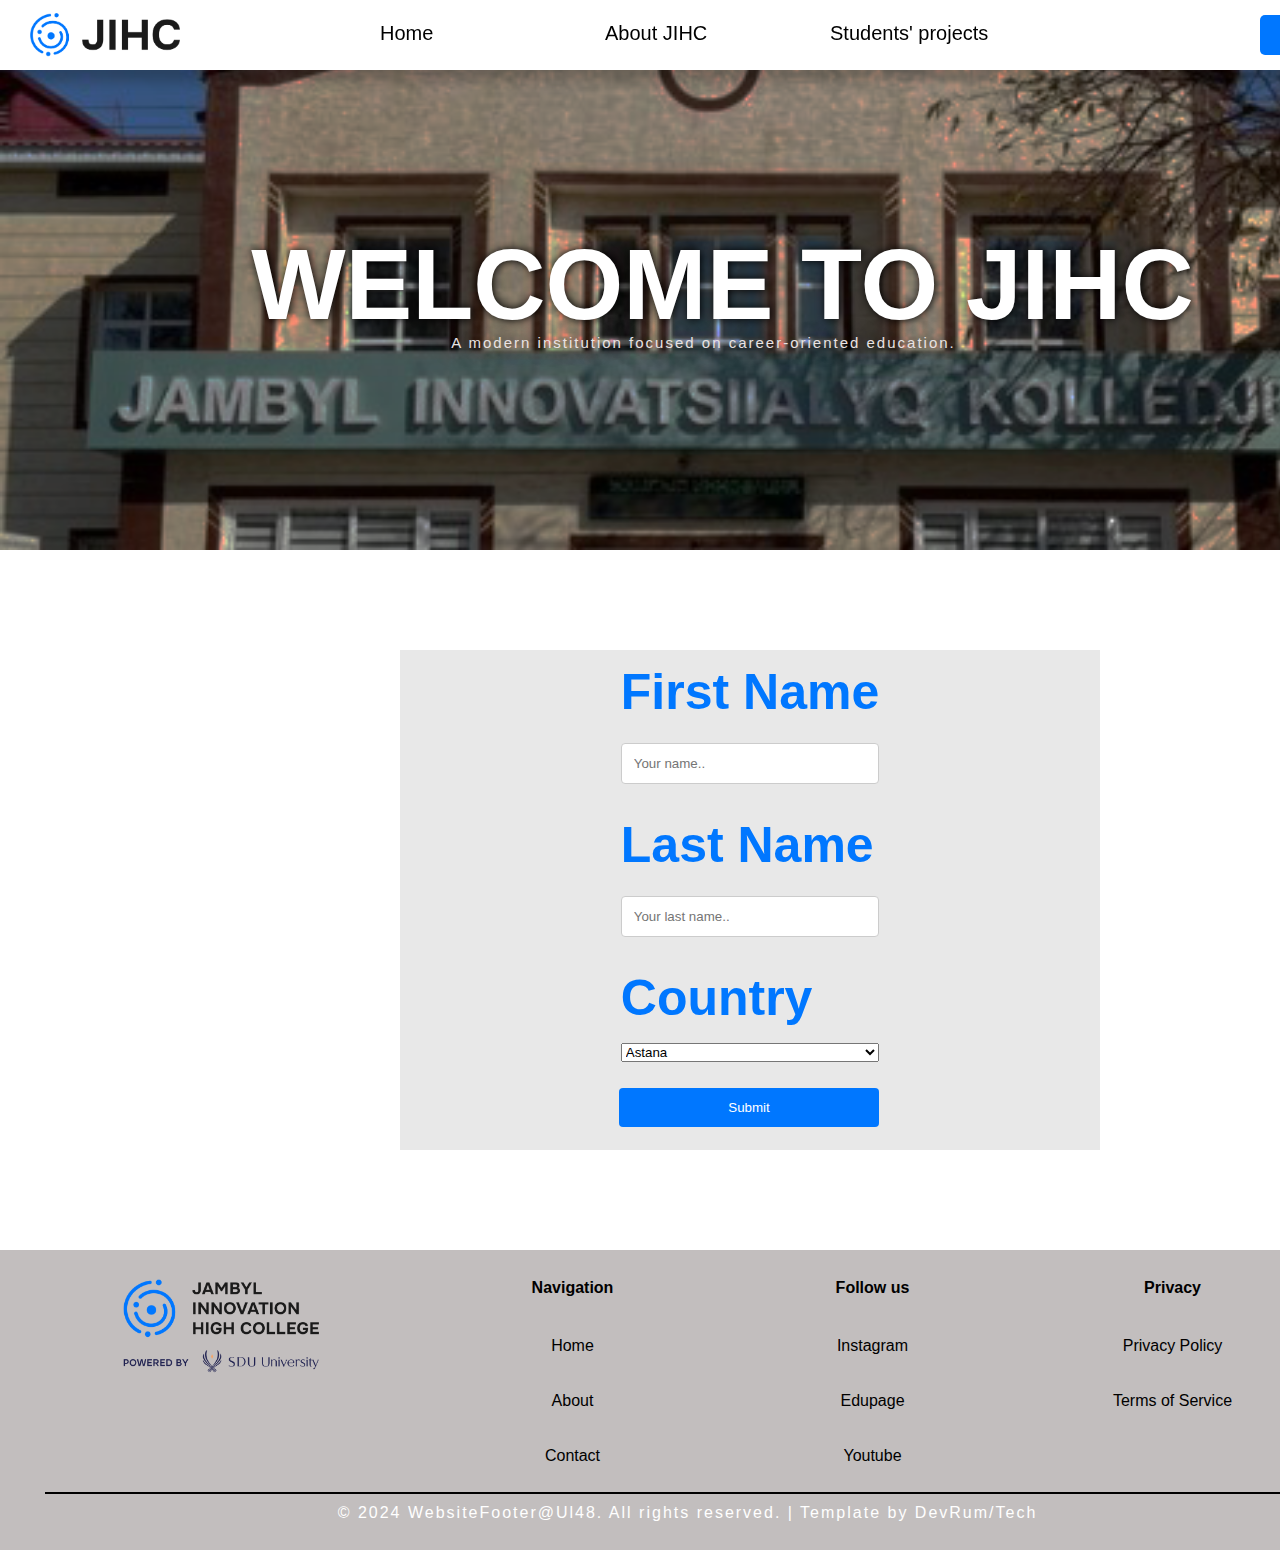
<file: contact.html>
<!DOCTYPE html>
<html lang="en">
<head>
    <meta charset="UTF-8">
    <meta name="viewport" content="width=device-width, initial-scale=1.0">
    <title>Fair_contacts_page</title>
    <link href="main.css" rel="stylesheet">
</head>
<body>
    <header>
        <div class="head-buttons">
         <img src="JIHC.png" width="150px">
         <button><a href="contact.html">Contact us</a></button>
        </div>
        <div class="nav-buttons">
            <a href="index.html">Home</a>
            <a href="about.html">About JIHC</a>
            <a href="project.html">Students' projects</a>
        </div>
    </header>
    <div class="head-text">
        <h1>WELCOME TO JIHC</h1>
        <p>A     modern     institution     focused     on      career-oriented     education.</p>
    </div>
    <div class="box2">
        <form action="action_page.php">
          <label for="fname">First Name</label>
             <input type="text" id="fname" name="firstname" placeholder="Your name..">
      
          <label for="lname">Last Name</label>
             <input type="text" id="lname" name="lastname" placeholder="Your last name..">
      
          <label for="country">Country</label>
            <select id="country" name="city">
                <option value="astana">Astana</option>
                <option value="almaty">Almaty</option>
                <option value="taraz">Taraz</option>
                <option value="shymkent">Shymkent</option>
                <option value="aktobe">Aktobe</option>
                <option value="atyrau">Atyrau</option>
                <option value="karagandy">Karagandy</option>
                <option value="kyzylorda">Kyzylorda</option>
                <option value="pavlodar">Pavlodar</option>
            </select>
            <input type="submit" value="Submit">
        </form>
      </div>
      <footer> 
        <div class="foot-text">
            <img class="jihc" src="jihc-logo-sdu-v3.png" width="200px">
            <div class="nav-grid">
                <h4>Navigation</h4>
                <a href="index.html">Home</a>
                <a href="about.html">About</a>
                <a href="contact.html">Contact</a>
            </div>
            <div class="nav-grid">
                <h4>Follow us</h4>
                <a href="https://www.instagram.com/jihc.kz/">Instagram</a>
                <a href="https://jihc.edupage.org/">Edupage</a>
                <a href="https://www.youtube.com/@Tohaapke">Youtube</a>
            </div>
            <div class="nav-grid">
                <h4>Privacy</h4>
                <a href="https://policies.google.com/privacy?hl=en-US">Privacy Policy</a>
                <a href="https://policies.google.com/terms?hl=en-US">Terms of Service</a>
            </div>
        </div>
        <hr class="black-hr">
        <p>© 2024 WebsiteFooter@Ul48. All rights reserved. | Template by DevRum/Tech</p>
    </footer>
</body>
</html>
</file>
<file: main.css>
*{
    padding: 0;
    margin: 0;
    box-sizing: border-box;
}
body{
    display: grid;
    min-height: 100vh;
    background-color: white;
    font-family: 'Poppins', sans-serif;
}
header{
    display: grid;
    padding: 10px;
    place-content: center;
    font-family: 'Lucida Sans', 'Lucida Sans Regular', 'Lucida Grande', 'Lucida Sans Unicode', Geneva, Verdana, sans-serif;
    background-color: white;
    width: 1510px;
    height: 70px;
    box-shadow: 1px 10px 10px 1px rgba(5, 5, 6, 0.2);
    position: fixed;
}
.head-buttons{
    display: flex;
    align-items: center;
    justify-content: flex-start;
    gap: 80rem;
    margin-left: -50px;
}
.nav-buttons{
    display: grid;
    grid-template-columns: repeat(3,225px);
    font-size: 20px;
    margin-top: -35px;
    margin-left: 300px;
}
a{ 
    text-decoration: none;
    color: black; 
    transition: all 500ms ease;
}
a:hover{
    color: #0077ff;
    font-size: 20px;
    cursor: pointer;
    transform: scale(1.1);
}
.eng, .kazakh, .russ, .tur { 
    text-decoration: none;
    color: white; 
    transition: all 400ms ease;
}
.eng, .kazakh, .russ, .tur:hover{
    font-size: 28px;
    cursor: pointer;
    transform: scale(1.0);
}


.head-buttons button{
    display: flex;
    position: relative;
    place-content: center;
    width: 170px;
    height: 40px;
    font-size: 19px;
    font-weight: bold;
    margin-left: -200px;
    background-color: #0077ff;
    border: none;
    color: white;
    border-radius: 5px;
}
button a{
    color: white;
}
.head-text{
    display: grid;
    place-content: center;
    gap: 2rem;
    text-align: center;
    margin-top: 50px;
    background-image: url(jihc-2.png);
    background-color: rgba(0, 0, 0, 0.519);
    background-repeat: no-repeat;
    background-size: cover;
    background-position: 10%;
    height: 500px;
    width: 100%;
    color: white;
    font-weight: lighter;
    text-shadow: rgb(0, 0, 0) 1px 0 10px;
}
.head-text h1{
    display: flex;
    text-align: center;
    font-size: 100px;
}
.head-text p{
    display: flex;
    text-align: center;
    font-size: 15px;
    margin-left: 200px;
    color: rgb(232, 227, 227);
    font-weight: 100;
    margin-top: -40px;
    letter-spacing: 2px;
    text-shadow: rgb(3, 0, 0) 1px 0 20px;
}
.container{
    display: grid;
    place-content: center;
    font-family: "Gill Sans", sans-serif;
    margin-left: 0px;
    width: 100%;
}
.types{
    display: grid;
    place-content: center;
    grid-template-columns: repeat(4,200px);
    padding: 100px;
    gap: 10rem;
    color: #18272F;
    margin-left: -50px;
    font-family: 'Poppins', sans-serif;
    font-weight: 500;
    font-size: 17px;
}
.student{
    display: grid;
    padding: 10px;
    gap: 0.5rem;
    background-color: rgb(250, 249, 249);
    box-shadow: 1px 10px 10px 1px rgba(5, 5, 6, 0.2);
    width: 200px;
}
.student img{
    display: grid;
    margin-left: -10px;
}
.type{
    display: grid;
    padding: 20px;
    gap: 1rem;
    background-color: rgb(250, 249, 249);
    box-shadow: 1px 10px 10px 1px rgba(5, 5, 6, 0.2);
}
hr{
    display: grid;
    place-content: center;
    height: 0px;
    border: 0.5px solid #a9bec0;
    width: 1400px;
    margin-left: 45px;
}
.students-about{
    display: grid;
    margin-top: 60px;
    background-color: #faf8f8;
    width: 100%;
    padding: 20px;
    grid-template-columns: repeat(2,600px);
    gap: 6rem;
    box-shadow: 9px -7px 40px rgb(182, 181, 181);
}
.students-about img{
    box-shadow: 1px 10px 20px 1px rgba(5, 5, 6, 0.2);
}
.students-info{
    display: grid;
    gap: 2rem;
}
.years{
    display: grid;
    gap: 0.5rem;
    margin-top: -40px;
}
.years h2{
    font-size: 50px;
    gap: 2rem;
    color: #0077ff;
    margin-top: 50px;
}
.years p{
    font-size: 20px;
}
.languages{
    display: grid;
    margin-top: 150px;
    place-content: center;
    background-image: url(bg-lang.PNG);
    background-repeat: no-repeat;
    background-size: cover;
    background-position: 10%;
    height: 500px;
    width: 100%;
    color: white;
    font-weight: lighter;
    text-shadow: rgb(0, 0, 0) 1px 0 10px;
}
.lang-all{
    display: grid;
    place-content: center;
    text-align: center;
    grid-template-columns: repeat(1,800px);
    gap: 10rem;
}
.lang-types{
    display: grid;
    place-content: center;
    grid-template-columns: repeat(4,200px);
    gap: 10rem;
    font-size: 30px;
    transition: all 700ms ease;
}
.lang-types :hover{
    cursor: pointer;
    transform: scale(1.1);
    text-shadow: rgb(34, 115, 255) 1px 0 10px;
}
.about-head{
    display: grid;
    padding: 20px;
    margin-top: 170px;
    grid-template-columns: repeat(2,500px);
    margin-left: 100px;
}
.about-head h1{
    font-size: 40px;
}
.about-head button{
    display: grid;
    place-content: center;
    text-align: center;
    width: 200px;
    height: 40px;
    border: none;
    background-color: #0077ff;
    font-weight: bold;
    border-radius: 5px;
    margin-left: 600px;
}
.ivents-about{
    display: grid;
    place-content: center;
    text-align: center;
    padding: 20px;
    margin-top: 300px;
    grid-template-columns: repeat(3,100px);
    gap: 29rem;
    grid-template-rows: repeat(2,100px);
    margin-left: 0px;
    background-color: #0678fb;
    width: 100%;
    height: 200px;
    color: black

}
.ivent-types{
    display: grid;
    margin-top: 100px;
    gap: 1rem;
    margin-left: -100px;
}
.ivent-types img{
    border: 7px solid #0077ff;
    border-radius: 15px;
}
.support{
    display: grid;
    place-content: center;
    padding: 100px;
    margin-left: -50px;
}
.support-by{
    display: grid;
    place-content: center;
    text-align: center;
    grid-template-columns: repeat(4,350px);
    grid-template-rows: repeat(3,100px);
    margin-top: 250px;
    margin-left: 50px;
    height: 10px;
}
.support h1{
    display: grid;
    place-content: center;
    margin-top: 0px;
    margin-left: -70px;
    font-size: 50px;
}
footer{
    display: grid;
    place-content: center;
    background-color: rgb(194, 190, 190);
    height: 300px;
    width: 100%;
    margin-top: 100px;
}
.foot-text{
    display: grid;
    place-content: center;
    grid-template-columns: repeat(4,300px);
}
.nav-grid a{
    display: grid;
    place-content: center;
    grid-template-rows: repeat(3,5px);
    margin-top: 40px;
}
.nav-grid h4{
    display: grid;
    place-content: center;
    margin-left: 0px;
}
.jihc{
    display: grid;
    place-content: center;
}
footer p{
    display: grid;
    place-content: center;
    margin-top: 10px;
    color: white;
    margin-left: -70px;
    letter-spacing: 2px;
}
.black-hr{
    display: grid;
    place-content: center;
    height: 0px;
    border: 0.5px solid #000000;
    width: 1400px;
    margin-left: 45px;
    margin-top: 30px;
}
.history{
    display: grid;
    place-content: center;
    margin-top: 100px;
    grid-template-columns: repeat(2,500px);
    gap: 10rem;
    padding: 100px;
    width: 100%;
    margin-left: 0px;
}
.hist-text{
    display: grid;
    place-content: center;
    gap: 13rem;
}
.hist-text h1{
    display: grid;
    place-content: center;
    font-size: 45px;
    color: #0077ff;
}
.hist-text p{
    display: grid;
    text-align: center;
    margin-top: -100px;
    font-size: 25px;
}

.memor{
    display: grid;
    margin-top: -30%;
    margin-left: 130px;
    color: #0077ff;
    grid-template-columns: repeat(1,400px);
    gap: 15rem;
}
.photos{
    display: grid;
    place-content: center;
    grid-template-columns: repeat(3,400px);
    margin-left: 430px;
    gap: 8rem;
    width: 100%;
    margin-top: -140px;
}
img{
    transition: all 500ms ease;
}
img:hover{
    cursor: pointer;
    transform: scale(1.1);
}
.memor-text{
    display: grid;
    place-content: start;
    font-size: 35px;
    margin-top: 500px;
}
.profess{
    display: grid;
    margin-top: 100px;
    place-content: center;
    text-align: center;
    color: white;
    background-image: url(we-find-theway.png);
    background-repeat: no-repeat;
    background-size: cover;
    background-position: 10%;
    height: 400px;
    text-shadow: rgb(3, 0, 0) 1px 0 20px;
}
.prj-hr{
    display: grid;
    place-content: center;
    height: 0px;
    border: 0.5px solid #a9bec0;
    width: 1400px;
    margin-left: 45px;
    margin-top: 100px;
}
.profs{
    display: grid;
    place-content: center;
    grid-template-columns: repeat(2,400px);
    margin-top: 60px;
    gap: 30rem;
    font-size: 40px;
    text-shadow: rgb(3, 0, 0) 1px 0 20px;
}
.quest{
    display: grid;
    place-content: center;
    text-align: center;
    grid-template-rows:  repeat(2,10px);
    margin-top: 100px;
    margin-bottom: -150px;
    padding: 20px;
    margin-left: 100px;
    color: #0077ff;
    gap: 3rem;
    margin-left: -20px;
}
.quest h1{
    font-size: 40px;
    margin-top: -100px;
    font-weight: bolder;
}

.quest p{
    font-size: 30px;
    margin-top: -90px;
    font-weight: bolder;
    color: white;
    text-shadow: rgb(23, 23, 22) 1px 0 10px;
}
.genders{
    display: grid;
    place-content: center;
    text-align: center;
    margin-top: -70px;
    grid-template-columns: repeat(2,300px);
    gap: 10rem;
    margin-left: -30px;
    color: white;
    text-shadow: rgb(23, 23, 22) 3px 0 10px;
}
.num-main{
    display: grid;
    margin-top: -160px;
    color: #0077ff;
    font-size: 20px;
    margin-left: -30px;
}
.num-all{
    display: grid;
    place-content: center;
    margin-top: 100px;
    margin-bottom: -170px;
    padding: 20px;
    height: 150px;
    margin-left: -35px;
    font-size: 30px;
    color: #0077ff;
    place-content: center;
    text-align: center;
}
.female {
    display: grid;
    font-size: 25px;
    margin-top: -30px;

}
.male{
    display: grid;
    font-size: 25px;
    margin-top: -30px;
}
.pd{
    display: grid;
    margin-top: 10px;
    height: 0;
}
.prd1{
    display: grid;
    place-content: center;
    grid-template-columns: repeat(3,400px);
    margin-top: 100px;
    margin-bottom: 80px;
    margin-left: 100px;
}
.products{
    display: grid;
    place-content: center;
    gap: 1rem;
    width: 100%;
}
.prd1 h3 {
    display: grid;
    place-content: center;
    grid-template-columns: repeat(1,600px);
    text-align: center;
    margin-left: 400px;
    margin-top: 0px;
    font-weight: 100;
    font-size: 40px;
}
.prd1 h3:hover{
    text-decoration: none;
    font-size: 40px;
    color: #0077ff;
}
.main-proj h1{
    display: grid;
    place-content: center;
    margin-top: 100px;
    font-size: 70px;
    color: #0077ff;
    margin-left: 0px;
    padding: 100px;
}
.box2{
    display: grid;
    place-content: center;
    background-color: #e8e8e8;
    height: 500px;
    width: 700px;
    margin-left: 400px;
    margin-top: 100px;
    font-size: 50px;
    padding: 100px;
}
form{
    display: grid;
    place-content: center;
    margin-top: -10px;
    gap: 1rem;
}
input[type=text]{
    width: 100%; 
    padding: 12px;
    border: 1px solid #ccc; 
    border-radius: 4px;
    box-sizing: border-box; 
    margin-top: 6px;
    margin-bottom: 16px;
}
button {
    padding: 10px 20px;
    background-color: #0077ff; 
    color: white;
    border: none;
    border-radius: 5px;
    font-size: 16px;
    transition: 0.3s;
}
button:hover {
    background-color: #ffffff;
    box-shadow: 14px 10px 10px 1px rgba(5, 5, 6, 0.2);
}

input[type=submit] {
    background-color: #0077ff;
    color: rgb(255, 255, 255);
    padding: 12px 20px;
    border: none;
    border-radius: 4px;
    margin-left: -2px;
    margin-top: 10px;
}
  
input[type=submit]:hover {
    background-color: #fdfeff;
    color: #0077ff;
    transition: background-color 0.3s;
    box-shadow: 14px 10px 10px 1px rgba(5, 5, 6, 0.2);
    border: 2px solid #85beff;
}
.container {
    border-radius: 5px;
    background-color: #f2f2f2;
}
label{
    color: #0077ff;
    font-weight: bold;
}
@media screen and (max-width: 450px) {
    *{
        padding: 0;
        margin: 0;
        box-sizing: border-box;
    }
    header{
        display: flex;
        align-items: center;
        justify-content: center;
        box-shadow: 1px 10px 10px 1px rgba(5, 5, 6, 0.2);
        height: 60px;
        width: 100%;
        size: 10px;
        gap: 3rem;
        margin-left: 0px;
    }
    .head-buttons {
        display: flex;
        align-items: center;
        justify-content: center; 
        flex-direction: column;
        gap: 15rem;
        margin-top: -200px;
        margin-left: 300px;
    }
    .head-buttons button{
        display: flex;
        align-items: center;
        justify-content: center; 
        text-align: center;
        margin-left: -280px;
        margin-top: -80px;
        font-size: 10px;
        height: 30px;
        width: 100px;
    }
    .head-buttons button :hover,.about-head button :hover{
        font-size: 10px;
    }
    .nav-buttons {
        display: flex; 
        align-items: center;
        justify-content: center; 
        gap: 1.9rem;
        font-size: 12px;
        margin-left: -630px;
        margin-top: 5px;
        font-weight: bolder;
    }
    
    .head-text {
        display: flex;
        align-items: center;
        justify-content: center;
        flex-direction: column;
        gap: 0.1rem;
        margin-top: 50px;
        width: 500px;
        height: 300px;
        margin-left: -20px;
        background-image: url(jihc-2.png);
    }
    .head-text h1{
        display: flex;
        align-items: center;
        justify-content: center;
        position: relative;
        font-size: 37px;
        margin-top: -10px;
        margin-left: -50px;
        text-shadow: rgb(3, 0, 0) 3px 0 22px;

    }
    .head-text p{
        display: flex;
        font-size: 8px; 
        margin-left: -40px;
        color: rgb(232, 227, 227);
        font-weight: 100;
        margin-top: 0px;
        letter-spacing: 1px;
        text-shadow: rgb(3, 0, 0) 3px 0 22px;
    }
    .student p{
        display: flex;
        margin-top: -30px;
    }
    .student, .type{
        display: flex;
        align-items: center;
        justify-content: center;
        flex-direction: column;
        text-align: center;
        width: 300px;
        height: 200px;
        margin-left: 330px;
        padding: 50px;
        gap: 2rem;
    }
    .types{
        display: flex;
        align-items: center;
        justify-content: center;
        flex-direction: column;
        width: 100px;
        font-weight: bolder;
        font-size: 13px;
        padding: 100px;
        margin-left: -57px;
    }
    .students-about{
        display: flex;
        align-items: center;
        justify-content: center;
        flex-direction: column;
        text-align: center;
        background-image: url(we-find-theway.png);
        background-repeat: no-repeat;
        background-size: cover;
        width: 500px;
        height: 520px;
        margin-left: -20px;
    }
    .years p{
        color: white;
        font-size: 14px;
        padding: 50px;
        width: 430px;
        margin-top: -60px;
        margin-left: -60px;
    }
    .years h2{
        color: #4b9cf7;
        padding: 10px;
        font-size: 30px;
        margin-left: -60px;
        text-shadow: rgb(3, 0, 0) 5px 0 28px;
    }
    .students-about img, .ivents-about, .jihc, .history img, .photo1, .photo2, .photo3{
        display: none;
    }
    .languages{
        display: flex;
        align-items: center;
        justify-content: center;
        flex-direction: column;
        text-align: center;
        background-image: url(bg-lang.PNG);
        width: 500px;
        height: 500px;
        margin-left: -30px;
    }
    .lang-types{
        display: flex;
        align-items: center;
        justify-content: center;
        flex-direction: row;
        text-align: center;
        margin-left: -40px;
        margin-top: -100px;
        gap: 3rem;
    }
    .lang-all h1{
        display: flex;
        text-align: center;
        width: 300px;
        margin-left: 230px;
        font-size: 20px;
        margin-top: 0px;
        text-shadow: rgb(3, 0, 0) 3px 0 22px;
    }
    .lang-types p{
        display: flex;
        text-align: center;
        padding: 10px;
        font-size: 10px;
        margin-left: -10px;
    }
    .lang-types h2{
        display: flex;
        text-align: center;
        font-size: 27px;
    }
    .about-head{
        display: flex;
        align-items: center;
        justify-content: center;
        flex-direction: column;
        text-align: center;
        gap: 1rem;
        margin-top: 100px;
        margin-left: -35px;
    }
    .about-head h1{
        display: flex;
        align-items: center;
        justify-content: center;
        flex-direction: column;
        text-align: center;
        width: 350px;
        font-size: 28px;
        margin-left: -970px;
    }
    .about-head button{
        display: flex;
        align-items: center;
        justify-content: center;
        text-align: center;
        margin-left: -970px;
        margin-top: 20px;
        width: 150px;
        height: 30px;
        font-size: 10px;
    }
    .support{
        display: flex;
        align-items: center;
        justify-content: center;
        flex-direction: column;
        text-align: center;
        margin-left: -940px;
    }
    .support h1{
        font-size: 29px;
    }
    .support-by{
        display: flex;
        margin-top: 280px;
        align-items: center;
        justify-content: center;
        flex-direction: column;
        gap: 4rem;
        margin-left: -75px;
        height: 400px;
    }
    .support-by img{
        transition: all 500ms ease;
    }
    .support-by img:hover{
        cursor: pointer;
        transform: scale(1.5);
    }
    footer{
        display: flex;
        flex-direction: column;
        place-content: center;
        background-color: rgb(194, 190, 190);
        height: 100%;
        width: 40%;
        margin-top: 100px;
        margin-left: -10px;
        font-size: 15px;
    }
    .foot-text{
        display: flex;
        place-content: center;
        gap: 3rem;
        margin-left: -140px;
    }
    .nav-grid a{
        display: flex;
        place-content: center;
        margin-top: 40px;
    }
    .nav-grid h4{
        display: flex;
        place-content: center;
        margin-left: 0px;
    }
    footer p{
        display: flex;
        place-content: center;
        margin-top: 50px;
        text-align: center;
        color: white;
        margin-left: 80px;
        width: 300px;
        letter-spacing: 2px;
        font-size: 13px;
    }
    .black-hr{
        display: flex;
        place-content: center;
        height: 0px;
        border: 0.5px solid #000000;
        margin-top: 80px;
    }
    .history {
        display: flex;
        align-items: center;
        justify-content: center;
        flex-direction: column;
        text-align: center;
        margin-top: 100px;
        margin-left: 100px;
        width: 500px;
        box-shadow: 12px 18px 20px 1px #3689e9;
    }
    .hist-text{
        display: flex;
        align-items: center;
        justify-content: center;
        flex-direction: column;
        margin-left: 40px;
    }
    .hist-text h1{
        font-size: 55px;
    }
    .hist-text p{
        font-size: 20px;
        width: 300px;;
        
    }
    .memor{
        display: flex;
        align-items: center;
        justify-content: center;
        flex-direction: column;
        margin-top: -300px;
        gap: 6rem;
        margin-left: 10px;
    }
    .photos{
        display: flex;
        align-items: center;
        justify-content: center;
        flex-direction: row;
        gap: 0rem;
        width: 100px;
        margin-top: -180px;  
    }
    .box{
        margin-left: -150px;
    }
    .memor-text{
        display: flex;
        background-image: url(https://xn--d1abenfat.kz/img/jihc.jpg);
        background-repeat: no-repeat;
        background-size: cover;
        width: 500px;
        height: 300px;
        margin-left: -830px;
        padding: 100px;
        box-shadow: 12px 10px 20px 1px #3689e9;
    }
    .memor-text h1{
        display: flex;
        align-items: center;
        justify-content: center;
        margin-top: -500px;
        margin-left: 38px;
        font-size: 40px;
    }
    .photos{
        display: flex;
        align-items: center;
        justify-content: center;
        gap: 4rem;
        margin-left: 30px;
        height: 100px;
    }
    .photo1{
        display: flex;
        align-items: center;

    }
    .profess, .quest{
        display: flex;
        align-items: center;
        justify-content: center;
        flex-direction: column;
        height: 0px;
        margin-top: 30px;
        color: #0077ff; 
        text-shadow: none;
        margin-left: 80px;
    }
    .prof-text{
        font-size: 13px;
        margin-left: -910px;
        margin-top: 70px;
    }
    .profs{
        display: flex;
        text-align: center;
        gap: 9rem;
        margin-top: 30px;
        margin-left: -900px;
        font-size: 17px;
        color: white;
    }
    .proj-line{
        display: center;
        height: 0px;
        border: 1px solid #a9bec0;
        width: 25%;
        margin-left: -3%;
        margin-top: 100px;
    }
    .prj-hr, .line_main{
        display: center;
        height: 0px;
        border: 1px solid #a9bec0;
        width: 22%;
        margin-left: 12.5%;
        margin-top: 100px;
    }
    .line2{
        display: center;
        height: 0px;
        border: 1px solid #a9bec0;
        width: 25%;
        margin-left: 2%;
        margin-top: 100px;
    }
    .quest{
        display: flex;
        align-items: center;
        justify-content: center;
        flex-direction: column;
        height: 0px;
        margin-top: 150px;
        color: #0077ff; 
        text-shadow: none;
        margin-left: -820px;
    }
    .quest h1{
        display: flex;
       font-size: 23px;
       width: 360px;
       margin-top: -200px;
    }
    .quest p{
        display: flex;
        align-items: center;
        font-size: 20px;
        margin-top: -20px;
        color: white;
        text-shadow: rgb(3, 0, 0) 3px 0 22px;
    }
    .num-all{
        display: flex;
        align-items: center;
        flex-direction: column;
        justify-content: center;
        background-color: white;
        margin-top: 80px;
        gap: 1rem;
        margin-left: -60px;
    }
    .num-main h1{
        font-size: 27px;
        margin-top: 0px;
        color: #0077ff;
        margin-left: -760px;
    }
    .genders{
        display: flex;
        flex-direction: row;
        gap: 8rem;
        color: white;
        margin-top: 60px;
        margin-left: -800px;
        text-shadow: rgb(3, 0, 0) 3px 0 22px;
    }
    .female, .male{
        display: flex;
        flex-direction: column;
        font-size: 17px;
    }
    .box2{
        display: grid;
        place-content: center;
        background-color: #e8e8e8;
        height: 500px;
        width: 500px;
        margin-top: 100px;
        font-size: 20px;
        padding: 100px;
        margin-left: 0px;
    }
    button, input[type=submit] {
        width: 250px;
        text-align: center;
        font-size: 20px;
        height: 50px;
    }
    select[id=country] {
        display: flex;
        font-size: 20px;
        margin-top: 50px;
    }
    input[type=text] {
        width: 300px;
        height: 20px;
        font-size: 15px;
    }
    form{
        display: flex;
        flex-direction: column;
        margin-left: -80px;
    }
    .container {
        padding: 10px;
    }
    .products{
        display: flex;
        align-items: center;
        flex-direction: column;
        width: 100%;
        justify-content: center;
        margin-top: 100px;
        margin-left: -500px;
    }
    .prd1{
        display: flex;
        gap: 1rem;
        padding: 100px;
        margin-left: 180px;
    }
    .main-proj h1{
        display: flex;
        align-items: center;
        justify-content: center;
        text-align: center;
        margin-left: -1015px;
        font-size: 35px;
    }
    .prd1 h3{
        display: flex;
        align-items: center;
        flex-direction: column;
        justify-content: center;
        font-size: 30px;
        width: 200px;
        margin-left: -20px;
    }
    .prd1 h3:hover{
        text-decoration: none;
        font-size: 30px;
        color: #0077ff;
    }
    .prd1 img{
        width: 200px;
        margin-left: -200px;
    }
}
</file>
